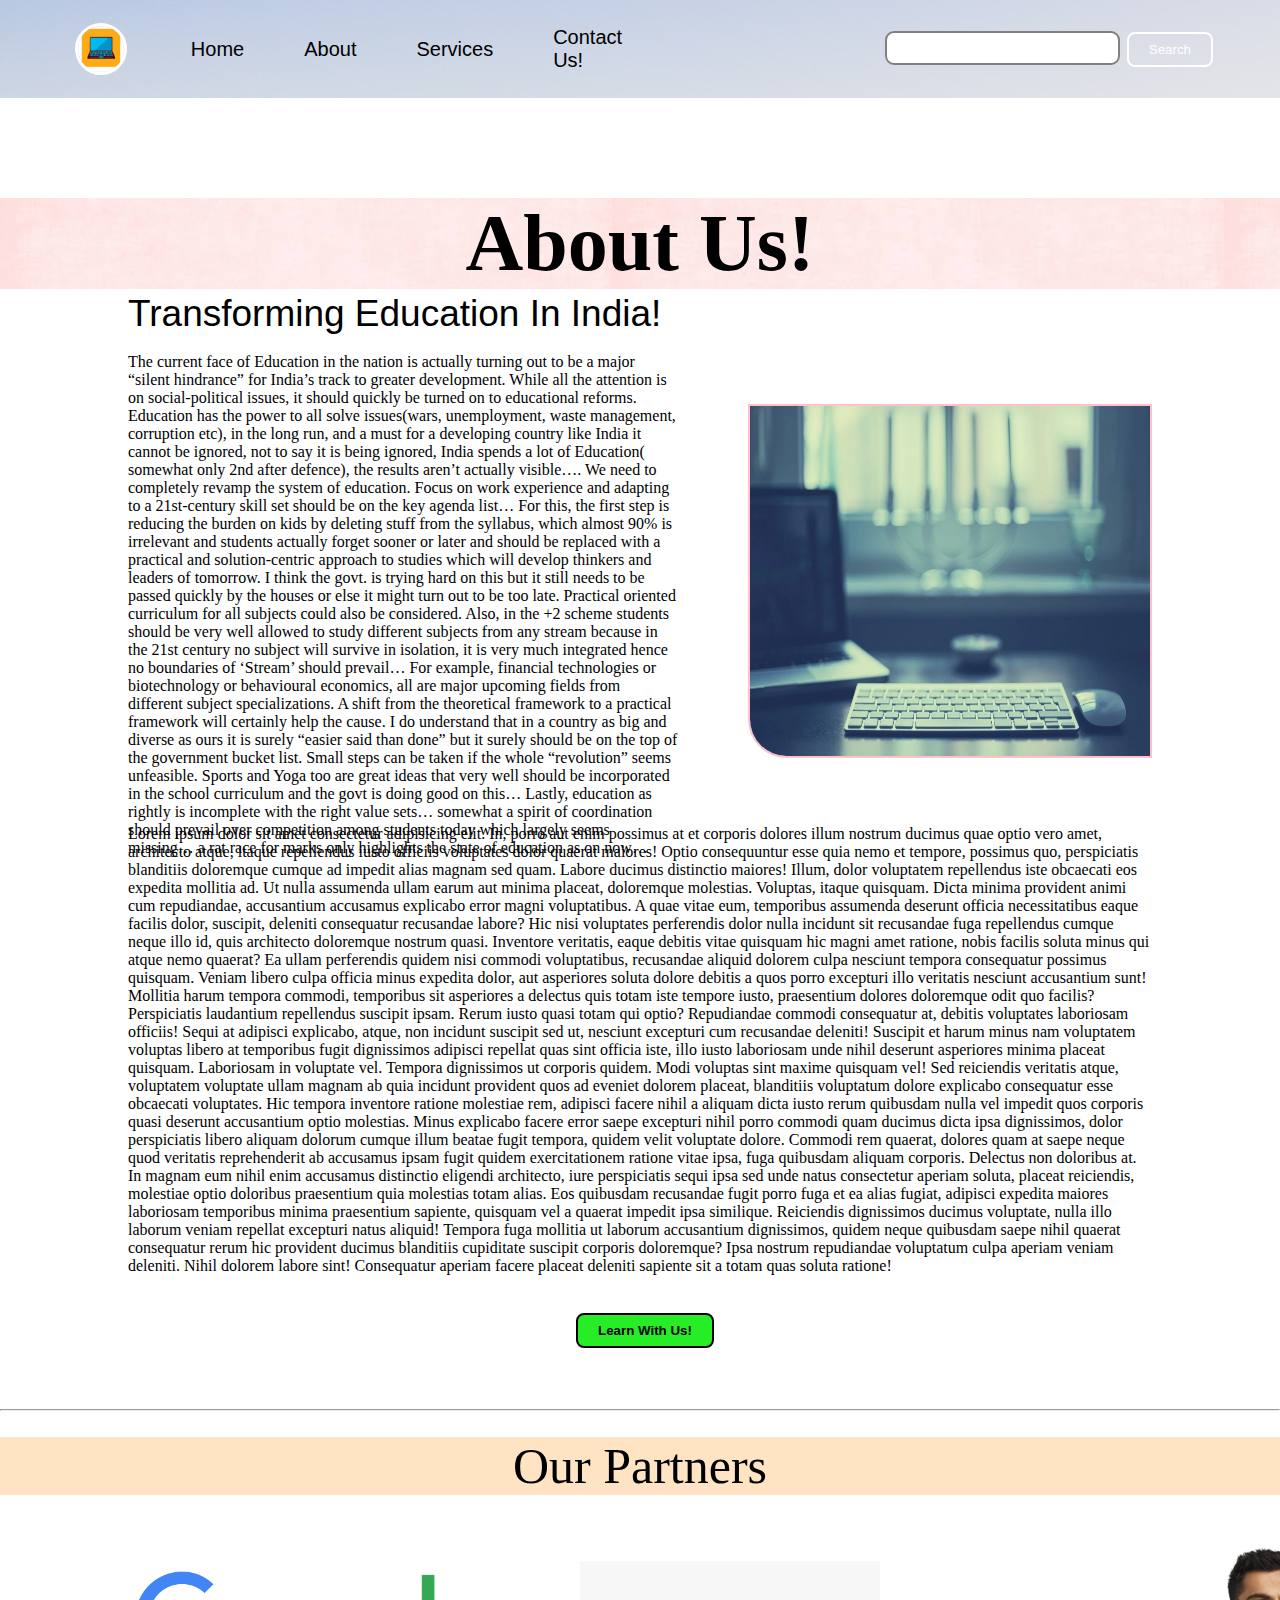
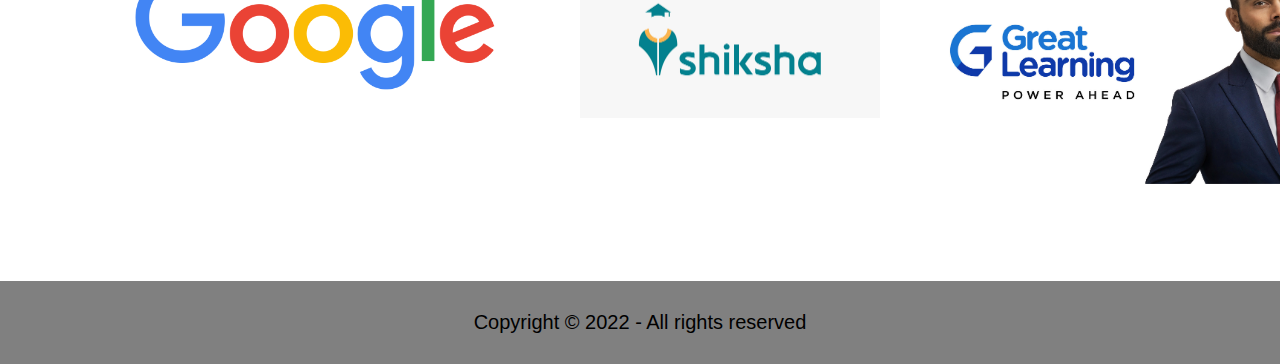
<file: about.html>
<!DOCTYPE html>
<html lang="en">
<head>
    <meta charset="UTF-8">
    <meta http-equiv="X-UA-Compatible" content="IE=edge">
    <meta name="viewport" content="width=device-width, initial-scale=1.0">
    <link rel="stylesheet" href="about.css">
    <title>About Us!</title>
</head>
<body>
    <nav class="navbar">
        <ul class="nav-list">
            <div class="logo"><img src="img/vector-laptop-free-logo-template.webp" alt="logo"></div>
            <li><a href="index.html">Home</a></li>
            <li><a href="#about">About</a></li>
            <li><a href="services.html">Services</a></li>
            <li><a href="contactus.html">Contact Us!</a></li></ul>
        
    
        </ul>
        <div class="rightnav">
            <input type="text" name="search" id="search">
            <button class="btn btn-sm ">Search</button>
        </div>
    </nav>      
        <h1 class="about">About Us!</h1>
        <br>
        <br>
        
        <section class="section">
            <div class="paras">
                <p class="sectiontag text-big">Transforming Education In India!</p>
                <br>
                <p class="sectionsubtag text-small">The current face of Education in the nation is actually turning out to be a
                    major “silent hindrance” for India’s track
                    to greater development. While all the attention is on social-political issues, it should quickly be turned
                    on to
                    educational reforms. Education has the power to all solve issues(wars, unemployment, waste management,
                    corruption etc),
                    in the long run, and a must for a developing country like India it cannot be ignored, not to say it is being
                    ignored,
                    India spends a lot of Education( somewhat only 2nd after defence), the results aren’t actually visible….
        
                    We need to completely revamp the system of education. Focus on work experience and adapting to a
                    21st-century skill set
                    should be on the key agenda list…
        
                    For this, the first step is reducing the burden on kids by deleting stuff from the syllabus, which almost
                    90% is
                    irrelevant and students actually forget sooner or later and should be replaced with a practical and
                    solution-centric
                    approach to studies which will develop thinkers and leaders of tomorrow.
        
                    I think the govt. is trying hard on this but it still needs to be passed quickly by the houses or else it
                    might turn out
                    to be too late.
        
                    Practical oriented curriculum for all subjects could also be considered.
        
                    Also, in the +2 scheme students should be very well allowed to study different subjects from any stream
                    because in the
                    21st century no subject will survive in isolation, it is very much integrated hence no boundaries of
                    ‘Stream’ should
                    prevail…
        
                    For example, financial technologies or biotechnology or behavioural economics, all are major upcoming fields
                    from
                    different subject specializations.
        
                    A shift from the theoretical framework to a practical framework will certainly help the cause.
        
                    I do understand that in a country as big and diverse as ours it is surely “easier said than done” but it
                    surely should
                    be on the top of the government bucket list.
        
                    Small steps can be taken if the whole “revolution” seems unfeasible. Sports and Yoga too are great ideas
                    that very well
                    should be incorporated in the school curriculum and the govt is doing good on this…
        
                    Lastly, education as rightly is incomplete with the right value sets… somewhat a spirit of coordination
                    should prevail
                    over competition among students today which largely seems missing… a rat race for marks only highlights the
                    state of
                    education as on now…</p>
            </div>
            <div class="thumbnail">
                <img src="img/3124512.webp" alt="laptop1 image" class="imgfluid">
            </div>
        </section>
        <sectio class="section1">
            <div class="para1">
                <p class="sectionsubtag1 text-small1">
                    Lorem ipsum dolor sit amet consectetur adipisicing elit. In, porro aut enim possimus at et corporis dolores illum nostrum ducimus quae optio vero amet, architecto atque, itaque repellendus iusto officiis voluptates dolor quaerat maiores! Optio consequuntur esse quia nemo et tempore, possimus quo, perspiciatis blanditiis doloremque cumque ad impedit alias magnam sed quam. Labore ducimus distinctio maiores! Illum, dolor voluptatem repellendus iste obcaecati eos expedita mollitia ad. Ut nulla assumenda ullam earum aut minima placeat, doloremque molestias. Voluptas, itaque quisquam. Dicta minima provident animi cum repudiandae, accusantium accusamus explicabo error magni voluptatibus. A quae vitae eum, temporibus assumenda deserunt officia necessitatibus eaque facilis dolor, suscipit, deleniti consequatur recusandae labore? Hic nisi voluptates perferendis dolor nulla incidunt sit recusandae fuga repellendus cumque neque illo id, quis architecto doloremque nostrum quasi. Inventore veritatis, eaque debitis vitae quisquam hic magni amet ratione, nobis facilis soluta minus qui atque nemo quaerat? Ea ullam perferendis quidem nisi commodi voluptatibus, recusandae aliquid dolorem culpa nesciunt tempora consequatur possimus quisquam. Veniam libero culpa officia minus expedita dolor, aut asperiores soluta dolore debitis a quos porro excepturi illo veritatis nesciunt accusantium sunt! Mollitia harum tempora commodi, temporibus sit asperiores a delectus quis totam iste tempore iusto, praesentium dolores doloremque odit quo facilis? Perspiciatis laudantium repellendus suscipit ipsam. Rerum iusto quasi totam qui optio? Repudiandae commodi consequatur at, debitis voluptates laboriosam officiis! Sequi at adipisci explicabo, atque, non incidunt suscipit sed ut, nesciunt excepturi cum recusandae deleniti! Suscipit et harum minus nam voluptatem voluptas libero at temporibus fugit dignissimos adipisci repellat quas sint officia iste, illo iusto laboriosam unde nihil deserunt asperiores minima placeat quisquam. Laboriosam in voluptate vel. Tempora dignissimos ut corporis quidem. Modi voluptas sint maxime quisquam vel! Sed reiciendis veritatis atque, voluptatem voluptate ullam magnam ab quia incidunt provident quos ad eveniet dolorem placeat, blanditiis voluptatum dolore explicabo consequatur esse obcaecati voluptates. Hic tempora inventore ratione molestiae rem, adipisci facere nihil a aliquam dicta iusto rerum quibusdam nulla vel impedit quos corporis quasi deserunt accusantium optio molestias. Minus explicabo facere error saepe excepturi nihil porro commodi quam ducimus dicta ipsa dignissimos, dolor perspiciatis libero aliquam dolorum cumque illum beatae fugit tempora, quidem velit voluptate dolore. Commodi rem quaerat, dolores quam at saepe neque quod veritatis reprehenderit ab accusamus ipsam fugit quidem exercitationem ratione vitae ipsa, fuga quibusdam aliquam corporis. Delectus non doloribus at. In magnam eum nihil enim accusamus distinctio eligendi architecto, iure perspiciatis sequi ipsa sed unde natus consectetur aperiam soluta, placeat reiciendis, molestiae optio doloribus praesentium quia molestias totam alias. Eos quibusdam recusandae fugit porro fuga et ea alias fugiat, adipisci expedita maiores laboriosam temporibus minima praesentium sapiente, quisquam vel a quaerat impedit ipsa similique. Reiciendis dignissimos ducimus voluptate, nulla illo laborum veniam repellat excepturi natus aliquid! Tempora fuga mollitia ut laborum accusantium dignissimos, quidem neque quibusdam saepe nihil quaerat consequatur rerum hic provident ducimus blanditiis cupiditate suscipit corporis doloremque? Ipsa nostrum repudiandae voluptatum culpa aperiam veniam deleniti. Nihil dolorem labore sint! Consequatur aperiam facere placeat deleniti sapiente sit a totam quas soluta ratione!
                </p>
            </div>
        </sectio>
        <br>
        <button class="btn btn-dark1"><b>Learn With Us!</b></button>
        <br>
        <br>
        <br>
        <br>
        <hr>
        <div class="ourpartner">Our Partners</div>
        <br>
        <br>
        <section class="sec">
            <div class="partner1"><img src="img/Google_2015_logo.svg.webp" alt="partner1"></div>
            <div class="partner2"><img src="img/shareThumbnail.jpg" alt="partner2"></div>
            <div class="partner3"><img src="img/Logo_with_Virat.jpg" alt="partner3"></div>

        </section>
        
        <footer>
            <p class="textfooter">
                Copyright &copy; 2022 - All rights reserved
            </p>
        </footer>
        
        

    

</body>
</html>
</file>
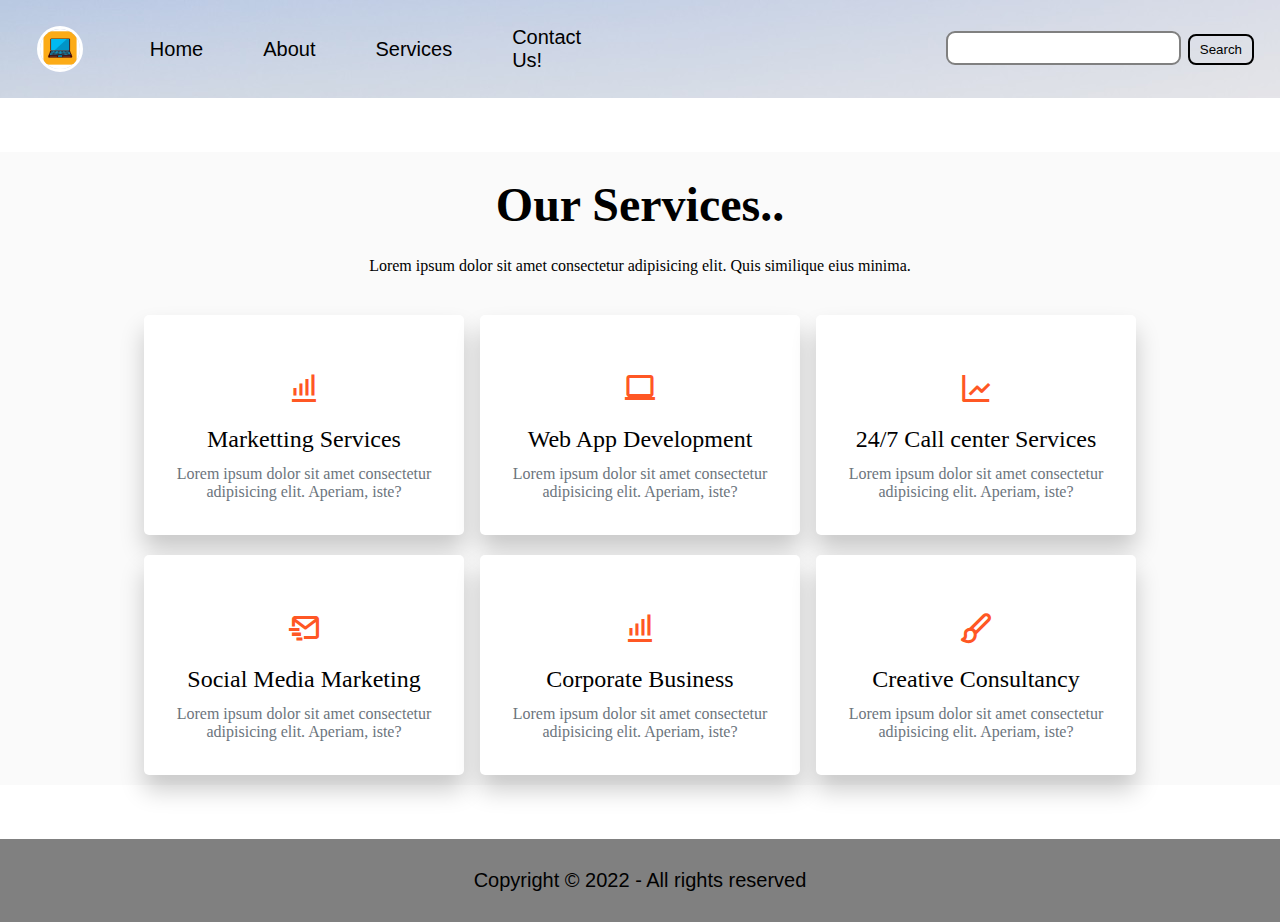
<file: services.html>
<!DOCTYPE html>
<html lang="en">
<head>
    <meta charset="UTF-8">
    <meta http-equiv="X-UA-Compatible" content="IE=edge">
    <meta name="viewport" content="width=device-width, initial-scale=1.0">
    <title>Services</title>
    <link rel="stylesheet" href="services.css">
    <link rel="stylesheet" href="https://unpkg.com/boxicons@2.1.2/css/boxicons.min.css">
</head>
<body>
<nav class="navbar background">
    <ul class="nav-list">
        <div class="logo"><img src="img/vector-laptop-free-logo-template.webp" alt="logo"></div>
        <li><a href="index.html">Home</a></li>
        <li><a href="about.html">About</a></li>
        <li><a href="#services">Services</a></li>
        <li><a href="contactus.html">Contact Us!</a></li>

    </ul>

    <div class="rightnav">
        <input type="text" name="search" id="search">
        <button class="btn btn-sm">Search</button>
    </div>
    <div class="burger">
        <div class="line"></div>
        <div class="line"></div>
        <div class="line"></div>

    </div>
    
</nav>
<br>
<br>
<br>
        <div class="wrapper">
        <h1 class="OurServices">Our Services..</h1>
        <p>Lorem ipsum dolor sit amet consectetur adipisicing elit. Quis similique eius minima.</p>

        <div class="content-box">
            <div class="card">
                <i class="bx bx-bar-chart-alt bx-md"></i>
                <h2>Marketting Services</h2>
                <p>Lorem ipsum dolor sit amet consectetur adipisicing elit. Aperiam, iste?
                </p>
            </div>

            <div class="card">
                <i class="bx bx-laptop bx-md"></i>
                <h2>Web App Development</h2>
                <p>Lorem ipsum dolor sit amet consectetur adipisicing elit. Aperiam, iste?
                </p>
            </div>

            <div class="card">
                <i class="bx bx-line-chart bx-md"></i>
                <h2>24/7 Call center Services</h2>
                <p>Lorem ipsum dolor sit amet consectetur adipisicing elit. Aperiam, iste?
                </p>
            </div>

            <div class="card">
                <i class="bx bx-mail-send bx-md"></i>
                <h2>Social Media Marketing</h2>
                <p>Lorem ipsum dolor sit amet consectetur adipisicing elit. Aperiam, iste?
                </p>
            </div>

            <div class="card">
                <i class="bx bx-bar-chart-alt bx-md"></i>
                <h2>Corporate Business</h2>
                <p>Lorem ipsum dolor sit amet consectetur adipisicing elit. Aperiam, iste?
                </p>
            </div>

            <div class="card">
                <i class="bx bx-paint bx-md"></i>
                <h2>Creative Consultancy</h2>
                <p>Lorem ipsum dolor sit amet consectetur adipisicing elit. Aperiam, iste?
                </p>
            </div>
        </div>
        
        </div>
        
            

        </section>
        <br>
        <br>
        <br>
        <footer>
            <p class="textfooter">
                Copyright &copy; 2022 - All rights reserved
            </p>
        </footer>
</body>
</html>
</file>
<file: about.css>
* {
    margin: 0;
    padding: 0;

}

.logo {
    width: 20%;
    display: flex;
    justify-content: center;
    align-items: center;
}

.logo img {
    width: 38%;
    border: 3px solid white;
    border-radius: 50px;


}

.navbar {
    display: flex;
    align-items: center;
    justify-content: center;
    position: sticky;
    top: 0;
    cursor: pointer;
    background-image: url('img/buildings-g94e8e047b_1920sp.jpg');
}

.nav-list {
    width: 50%;
    color: #000;
    /*background-color:grey;*/
    display: flex;
    align-items: center;

}

.nav-list li {
    list-style: none;
    padding: 26px 30px;
    color: white;

}

.nav-list li a {
    text-decoration: none;
    color: black;
    font-size: 20px;
    font-family: 'ubuntu', sans-serif;
}

.nav-list li a:hover {
    color: grey;
}

.rightnav {
    width: 40%;
    text-align: right;
    padding: 0 23px;
    
}

#search {
    padding: 5px;
    font-size: 17px;
    border: 2px solid grey;
    border-radius: 9px;
    
}
.btn {
    padding: 8px 20px;
    margin: 7px 3px;
    border: 2px solid black;
    border-radius: 8px;
    background: none;
    color: black;
    cursor: pointer;
    color: #000;

}
.btn-sm {
    padding: 6px 10px;
    vertical-align: middle;
}

.about{
    text-align: center;
    margin-top: 100px;
    font-size: 80px;
    background-attachment: fixed;
    background-image: url('img/istockphoto-1217216795-612x612.jpg');
}
.section {
    height: 500px;
    display: flex;
    align-items: center;
    justify-content: space-evenly;
    max-width: 80%;
    margin: auto;
}
.text-big {
    font-size: 37px;
    font-family: 'Ubuntu', sans-serif;
    
}
.text-small {
    font-size: 16px;
    font-family: 'Ibarra Real Nova', serif;
    
    
}
.thumbnail {
    margin-left: 70px;
    
}
.thumbnail img {
    width: 400px;
    height: 350px;
    border: 2px solid pink;
    border-end-start-radius: 39px;
    margin-top: 15px;
}
.sectionsubtag1 text-small1{
    font-size: 16px;
    font-family: 'Ibarra Real Nova', serif;
    
}
.section1 {
    
    display: flex;
    align-items: center;
    
    max-width: 80%;
    margin-left: 10%;
}
.ourpartner{
    text-align: center;
    font-size: 50px;
    margin-top: 2%;
    background-color: bisque;
}
.sec{
    height: 350px;
    display: flex;
    max-width: 80%;
    margin: auto;
}
.btn {
    padding: 8px 20px;
    margin: 7px 3px;
    border: 2px solid white;
    border-radius: 8px;
    background: none;
    color: white;
    cursor: pointer;
}
.btn-dark1{
    color: black;
    border: 2px solid black;
    margin-left: 45%;
    background-color: rgb(39, 237, 39);
    margin-top: 20px;
    height: 20%;
}

.partner1 img{
   height: 35%;
   margin-left: 2%;
   border-radius: 5px solid;
   margin-top:40px;
}
.partner2 img {
    height: 45%;
    margin-left: 30%;
    border-radius: 5px solid;
    margin-top: 30px;
}
.partner3 img {
    height: 75%;
    margin-left: 20%;
    border-radius: 5px solid;
    
}
.textfooter {
    text-align: center;
    font-size: 20px;
    font-family: 'Ubuntu', sans-serif;
    padding: 30px 0;
    display: flex;
    justify-content: center;
    background-color: gray;
}
</file>
<file: services.css>
* {
    margin: 0;
    padding: 0;
    box-sizing: border-box;
}

.logo {
    width: 20%;
    display: flex;
    justify-content: center;
    align-items: center;
}

.logo img {
    width: 38%;
    border: 3px solid white;
    border-radius: 50px;


}

.nav-list {
    width: 50%;
    /*background-color: black;*/
    display: flex;
    align-items: center;

}

.nav-list li {
    list-style: none;
    padding: 26px 30px;

}

.nav-list li a {
    text-decoration: none;
    color: black;
    font-size: 20px;
    font-family: 'ubuntu', sans-serif;
}

.nav-list li a:hover {
    color: grey;
}

.rightnav {
    width: 50%;
    text-align: right;
    padding: 0 23px;


}

#search {
    padding: 5px;
    font-size: 17px;
    border: 2px solid grey;
    border-radius: 9px;
}

.navbar {
    display: flex;
    align-items: center;
    justify-content: center;
    position: sticky;
    top: 0;
    cursor: pointer;
    background-image: url('img/buildings-g94e8e047b_1920sp.jpg');
}

.btn {
    padding: 8px 20px;
    margin: 7px 3px;
    border: 2px solid black;
    border-radius: 8px;
    background: none;
    color: black;
    cursor: pointer;

}

.btn-sm {
    padding: 6px 10px;
    vertical-align: middle;
}
.wrapper{
    font-family: 'raleway';
    display: flex;
    justify-content: center;
    align-items: center;
    flex-direction: column;
    background: #fafafa;

}
.wrapper h1{
    font-size: 3em;
    margin: 25px 0;
    text-align: center;
    font-weight: 600;
}
.content-box{
    display: flex;
    justify-content: space-between;
    flex-wrap: wrap;
    width: 1000px;
    margin-top: 30px;
}
.card{
     min-height: 220px;
     width: 320px;
     padding: 30px;
     border-radius: 5px;
     display: flex;
     justify-content: center;
     align-items: center;
     flex-direction: column;
     background: #fff;
     margin: 10px 4px;
     box-shadow: 0px 15px 25px rgba(0,0,0,0.2);
     transition: 0.3s;
}
.card i{
    margin: 20px;
    color: #ff5724;
}
.card h2{
    margin-bottom: 12px;
    font-weight: 400;
    text-align: center;
}
.card p{
    color: #6c757d;
    text-align: center;
}
.card:hover{

}
.card:hover i,
.card:hover p{
    color: #fff;
}
.card:hover h2{
    font-weight: 600;
    color: #f2f2f2;
}
.card:nth-child(1):hover{
    background:linear-gradient(45deg,
                                rgba(255,28,8,0.8) 0%,
                                rgba(255,0,82,0.8) 100%),
                                url('img/building-ge9cf03097_1280.jpg');
    background-size: cover;                            
}
.card:nth-child(1):hover {
    background: linear-gradient(45deg,
            rgba(255, 28, 8, 0.8) 0%,
            rgba(255, 0, 82, 0.8) 100%),
        url('img/building-ge9cf03097_1280.jpg');
    background-size: cover;
}
.card:nth-child(2):hover {
    background: linear-gradient(45deg,
            rgba(255, 28, 8, 0.8) 0%,
            rgba(255, 0, 82, 0.8) 100%),
        url('img/building-ge9cf03097_1280.jpg');
    background-size: cover;
}
.card:nth-child(3):hover {
    background: linear-gradient(45deg,
            rgba(255, 28, 8, 0.8) 0%,
            rgba(255, 0, 82, 0.8) 100%),
        url('img/building-ge9cf03097_1280.jpg');
    background-size: cover;
}
.card:nth-child(4):hover {
    background: linear-gradient(45deg,
            rgba(255, 28, 8, 0.8) 0%,
            rgba(255, 0, 82, 0.8) 100%),
        url('img/building-ge9cf03097_1280.jpg');
    background-size: cover;
}
.card:nth-child(5):hover {
    background: linear-gradient(45deg,
            rgba(255, 28, 8, 0.8) 0%,
            rgba(255, 0, 82, 0.8) 100%),
        url('img/building-ge9cf03097_1280.jpg');
    background-size: cover;
}
.card:nth-child(6):hover {
    background: linear-gradient(45deg,
            rgba(255, 28, 8, 0.8) 0%,
            rgba(255, 0, 82, 0.8) 100%),
        url('img/building-ge9cf03097_1280.jpg');
    background-size: cover;
}
.textfooter {
    text-align: center;
    font-size: 20px;
    font-family: 'Ubuntu', sans-serif;
    padding: 30px 0;
    display: flex;
    justify-content: center;
    background-color: gray;
}
</file>
